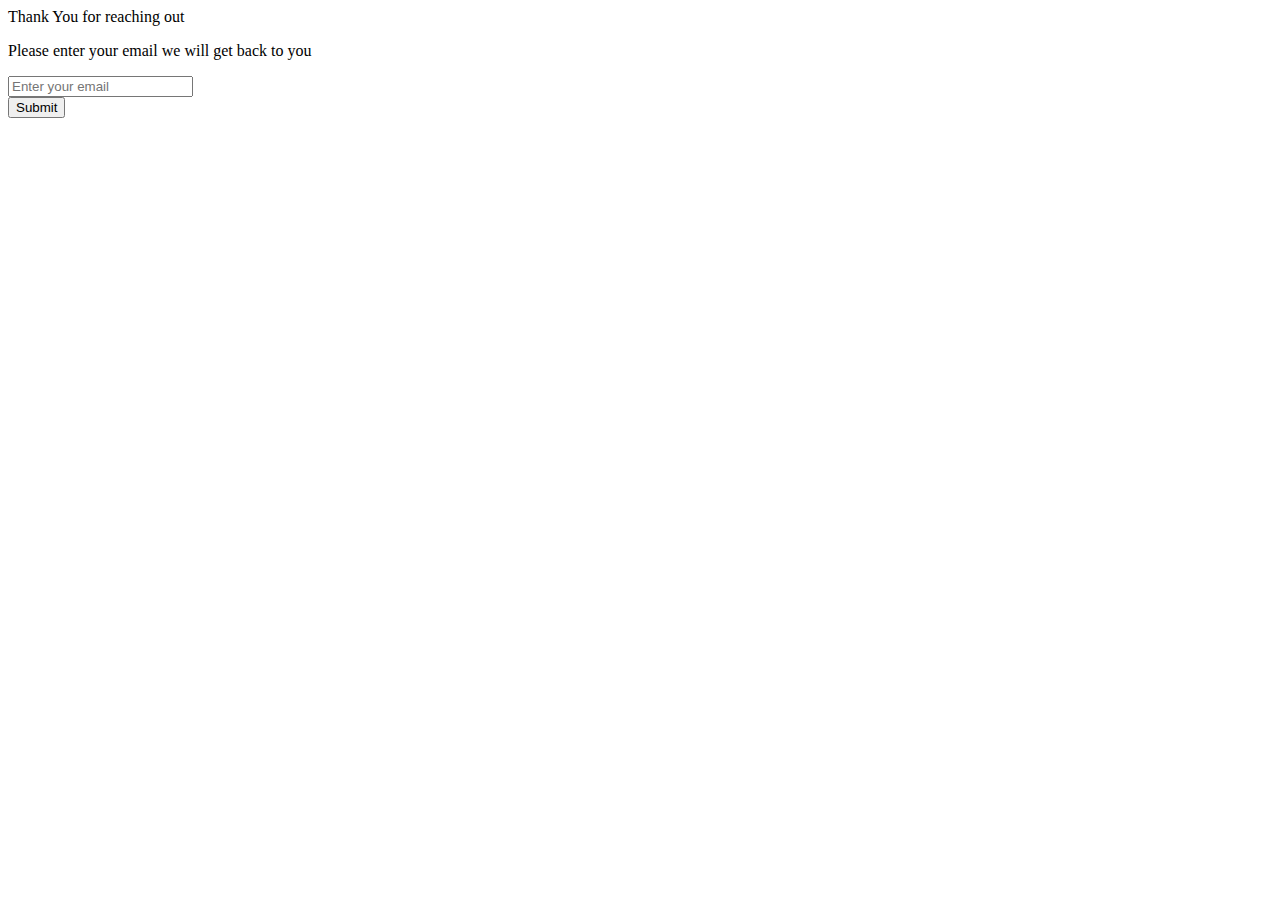
<file: contact.html>
<!DOCTYPE html>
<html lang="en">
<head>
  <meta charset="UTF-8">
  <meta http-equiv="X-UA-Compatible" content="IE=edge">
  <meta name="viewport" content="width=device-width, initial-scale=1.0">
  <title>contact</title>
</head>
<body>
  <form action="index.html">
    Thank You for reaching out
    <p>Please enter your email we will get back to you</p>
    <input type="email" name="email" id="email" placeholder="Enter your email" autocomplete="off" required> <br>
    <input type="submit">
  </form>
</body>
</html>
</file>
